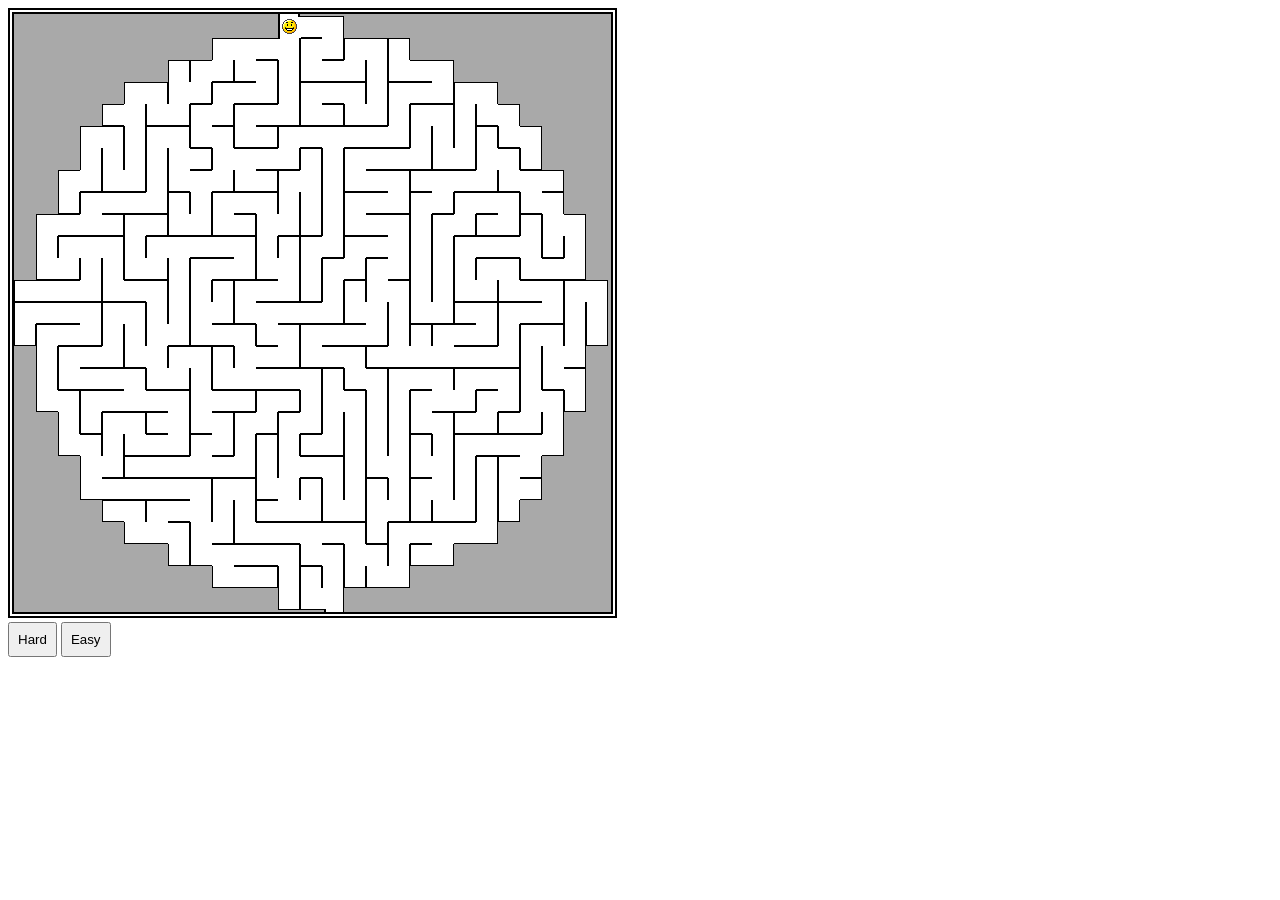
<file: index.html>
<!DOCTYPE HTML>
<html lang="ru" manifest="cache.manifest">
<html>
<head>
    <meta charset="utf-8">
    <title>HTML5 Canvas Labyrinth</title>
    <link rel="stylesheet" href="css/style.css">
</head>
<body>
<canvas id="canvas"></canvas>
<div>
    <button id="load-hard">Hard</button>
    <button id="load-easy">Easy</button>
</div>

<img id="face" src="images/face.png">
<script src="js/maze.js"></script>
</body>
</html>
</file>
<file: css/style.css>
canvas {
    border: 6px double black;
    background: white;
}

img {
    display: none;
}

button {
    padding: 8px;
}
</file>
